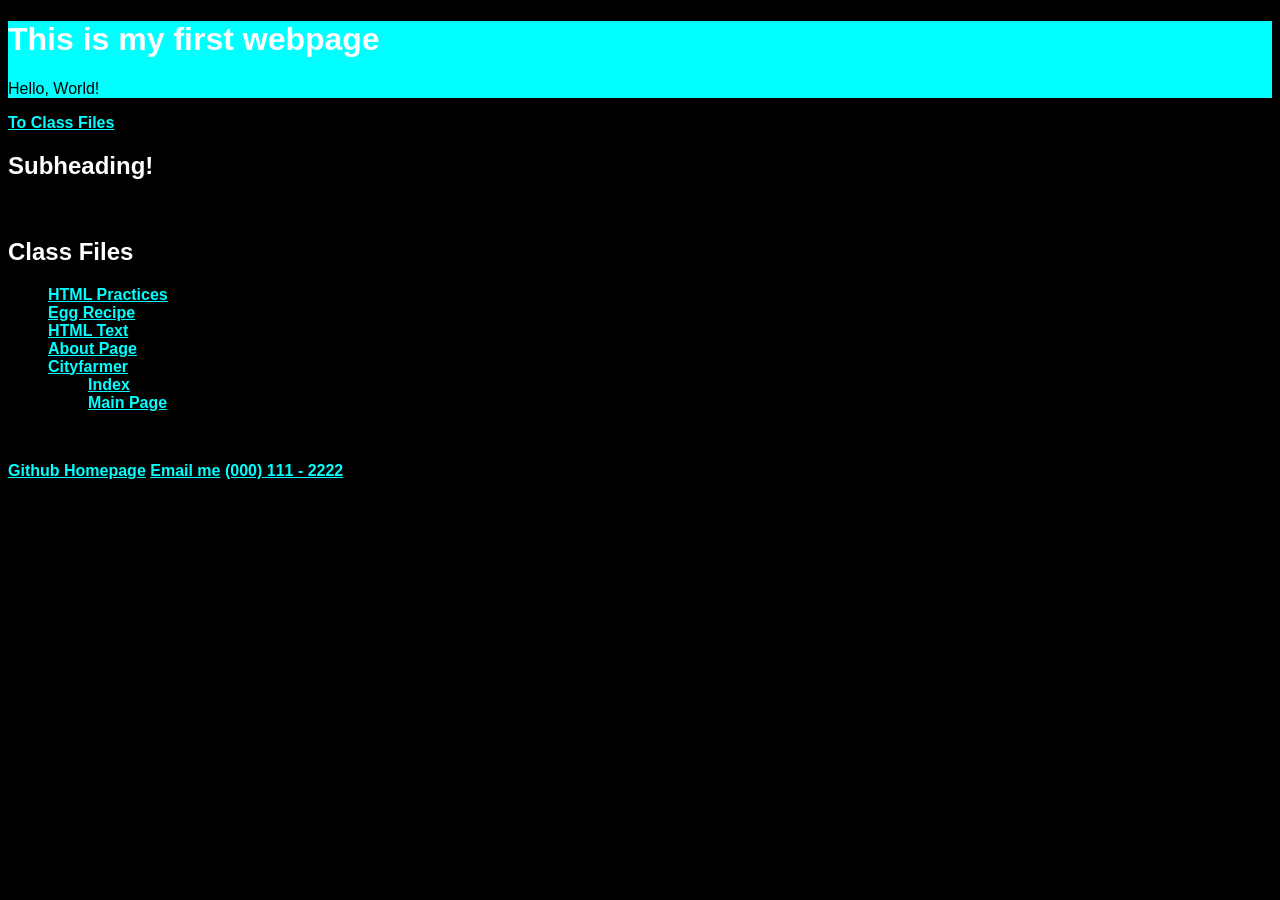
<file: index.html>
<!DOCTYPE html>
<html lang="en">
<head>
    <meta charset="UTF-8">
    <meta name="viewport" content="width=device-width, initial-scale=1.0">
    <title>Home</title>
    <style>

        body { font-family: Arial; background: black;}
        h1, h2, h3 { font-family: Arial; color: white; }
        #maindiv { background: aqua;}
        /* background and background-color do the same thing*/

        a {
            font-weight: bold;
            color: aqua;
        }
    </style>
</head>
<body>
    <div id="maindiv">
        <h1>This is my first webpage</h1>
        <p>Hello, World!</p>
    </div>
        <a href="#filebrowser">To Class Files</a>

        <h2>Subheading!</h2>
        <p>More Text!</p>
    </div>

    <div>
        <h2 id="filebrowser">Class Files</h2>
        <ul>
            <li><a href="practices.html">HTML Practices</a></li>
            <li><a href="eggrecipe.html">Egg Recipe</a></li>
            <li><a href="text.html">HTML Text</a></li>
            <li><a href="#">About Page</a></li>
            <li>
                <a href="cityfarmer/" target="_blank">Cityfarmer</a>
                <ul>
                    <li><a href="cityfarmer/index.html">Index</a></li>
                    <li><a href="cityfarmer/cityfarmer.html">Main Page</a></li>
                </ul>
            </li>
        </ul>
        <blockquote>"This is my quote" - Me</blockquote>
        <a href="https://joshkub.github.io">Github Homepage</a>
        <a href="mailto:test@test.com">Email me</a>
        <a href="tel:+10001112222">(000) 111 - 2222</a>
    </div>
</body>
</html>
</file>
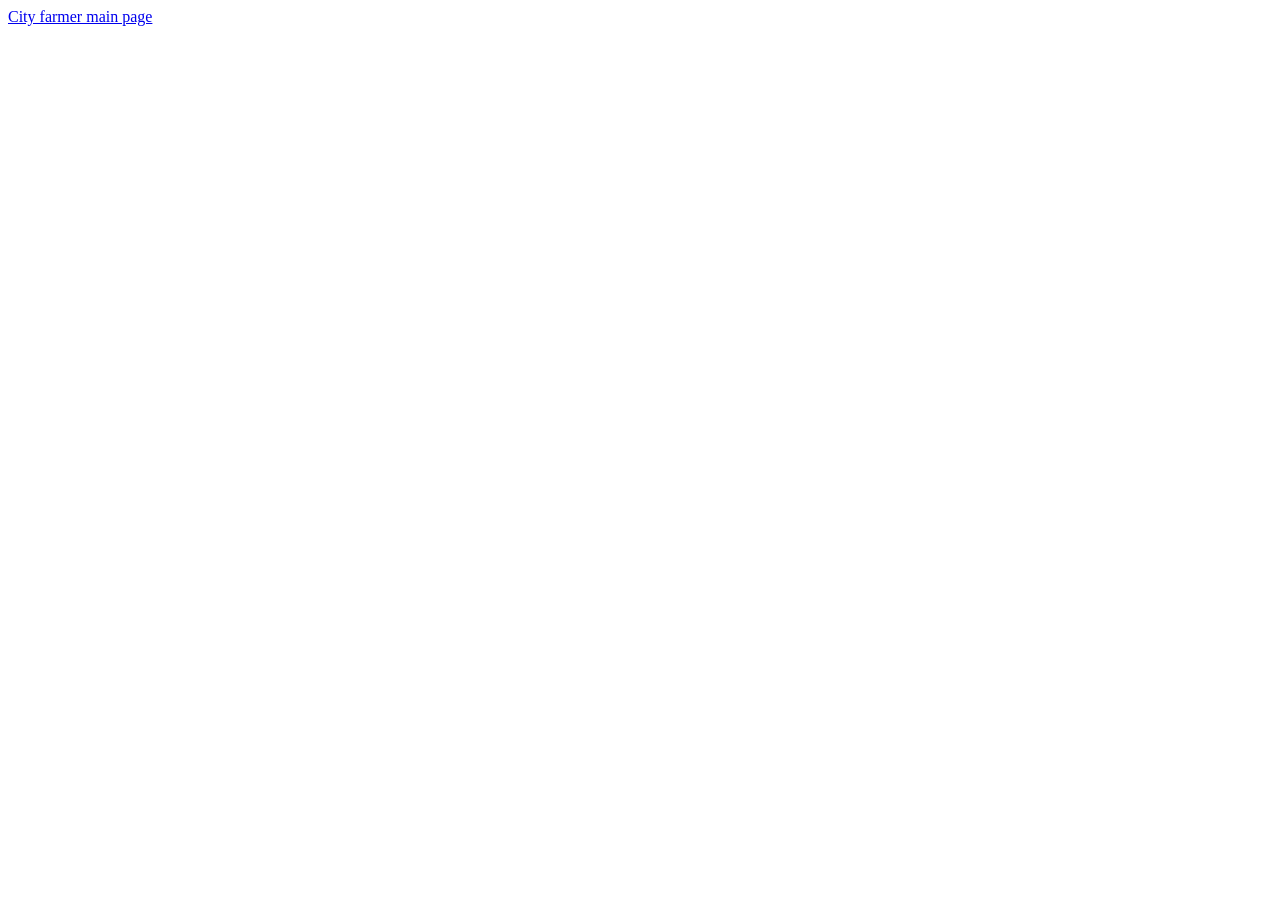
<file: cityfarmer/index.html>
<!DOCTYPE html>
<html lang="en">
<head>
    <meta charset="UTF-8">
    <meta name="viewport" content="width=device-width, initial-scale=1.0">
    <title>Document</title>
</head>
<body>
    <a href="cityfarmer.html">City farmer main page</a>
    
</body>
</html>
</file>
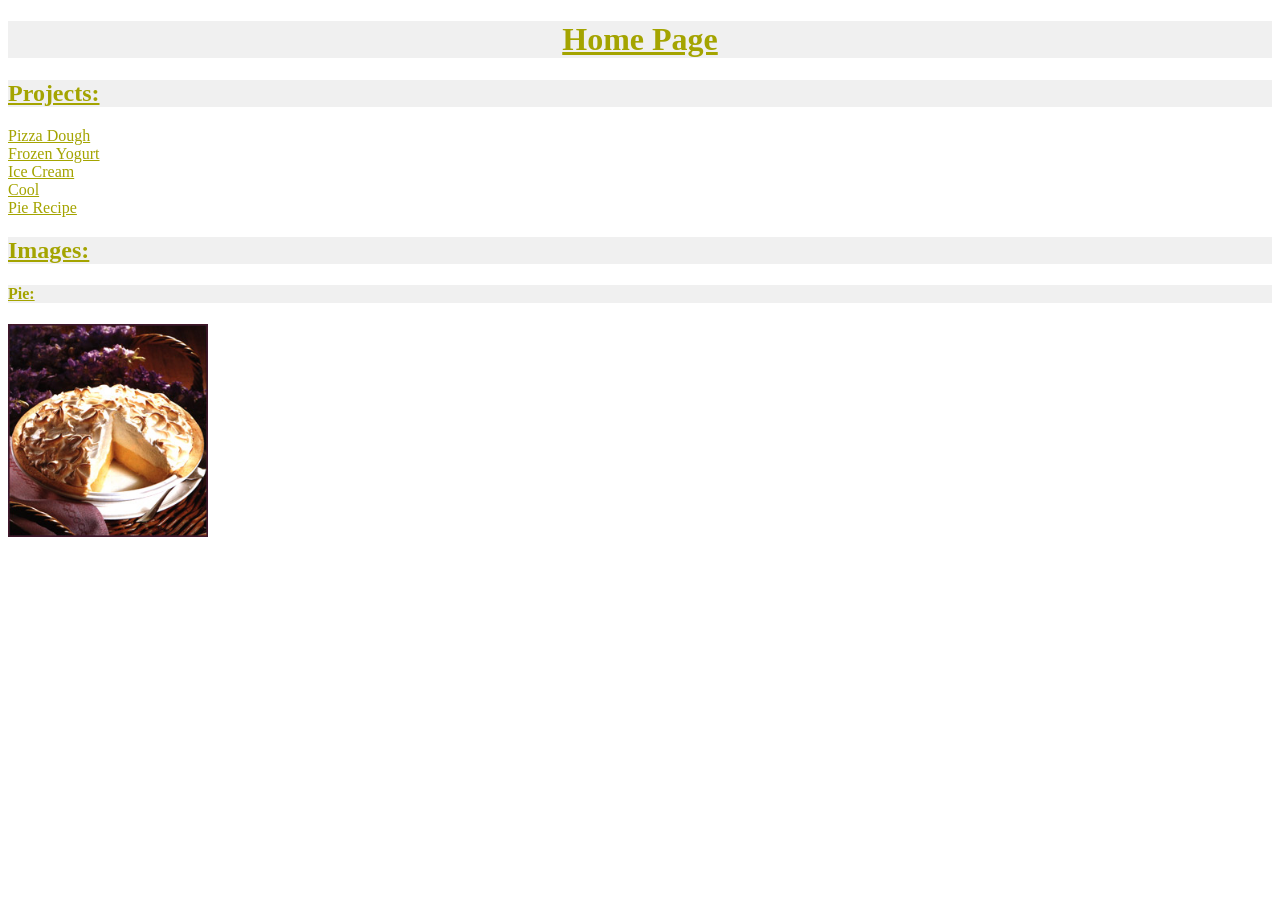
<file: pierecipe/index.html>
<!DOCTYPE html>
<html lang="en">
<head>
    <meta charset="UTF-8">
    <meta name="viewport" content="width=device-width, initial-scale=1.0">
    <title>Home</title>
    <link rel="stylesheet" href="index.css">
    <link rel="icon" href="http://www.rose-hulman.edu/class/csse/csse290-WebProgramming/images/w3c-html.png">
</head>
<body>
<center><h1>Home Page</h1></center>
<h2>Projects:</h2>
<a href = "">Pizza Dough </a><br>
<a href = "">Frozen Yogurt </a><br>
<a href = "">Ice Cream </a><br>
<a href = "">Cool </a><br>
<a href = "pie.html">Pie Recipe </a><br>
<h2>Images:</h2>    
<h4>Pie:</h4>
<img src="pie.jpg">
</body>
</html>
</file>
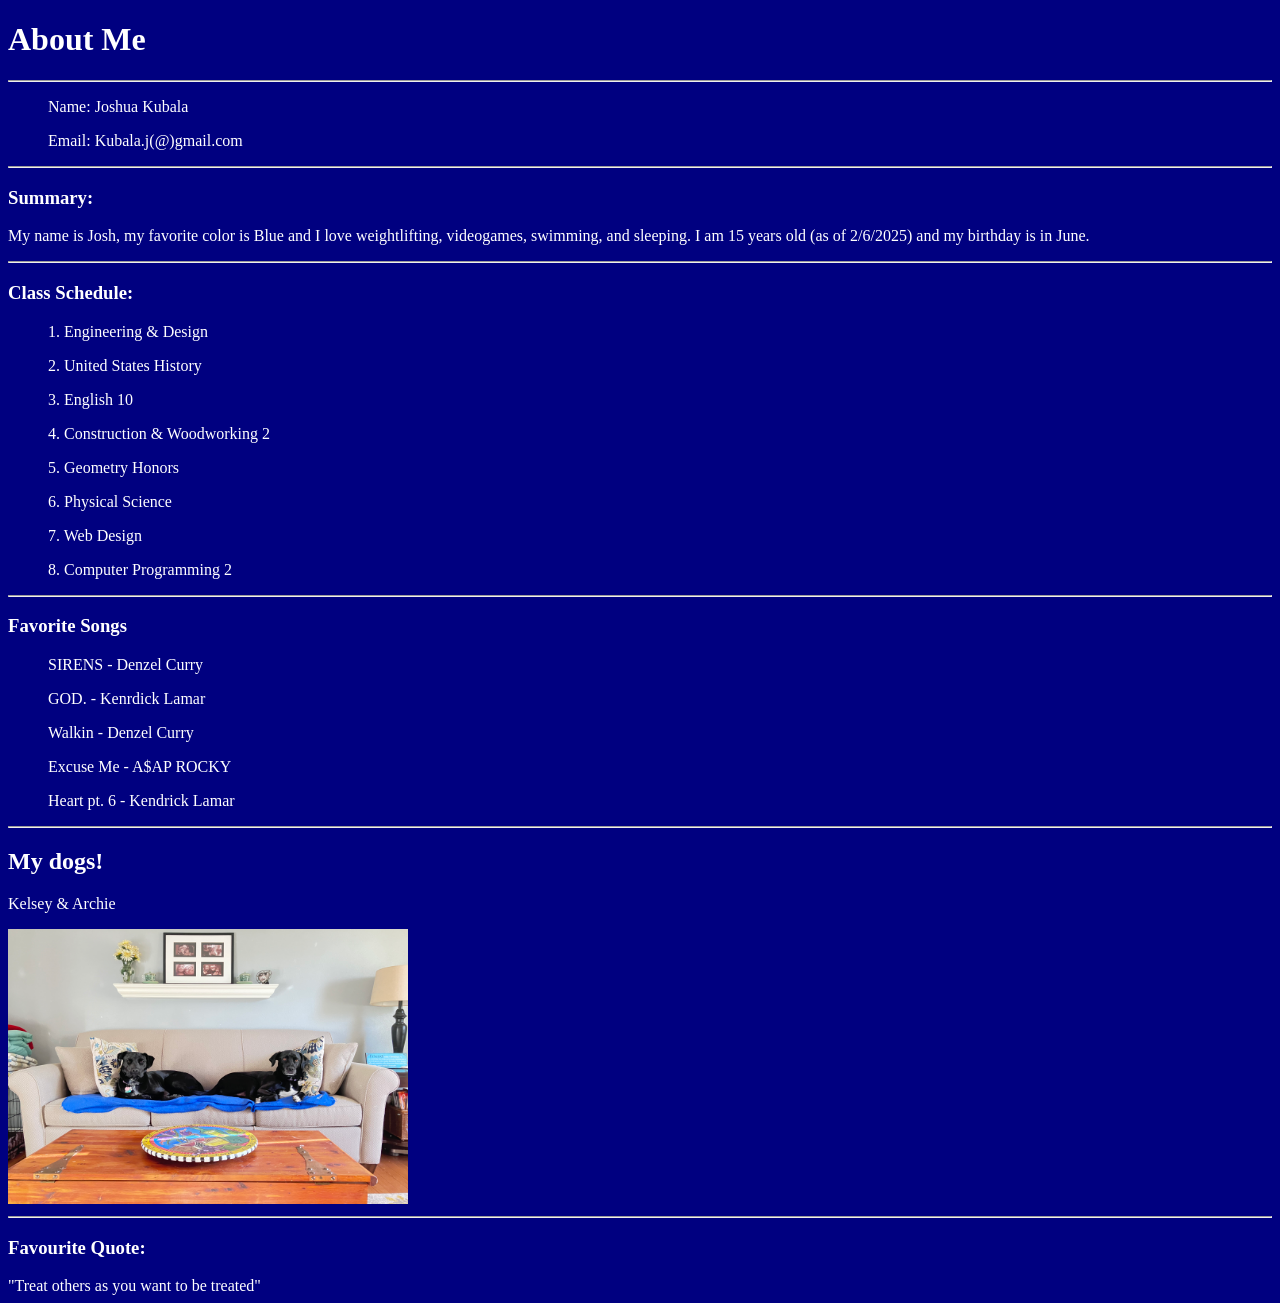
<file: about/me/index.html>
<!DOCTYPE html>
<html lang="en">
<head>
    <meta charset="UTF-8">
    <meta name="viewport" content="width=device-width, initial-scale=1.0">
    <title>About Me</title>
    <style> body {background: navy} 
            body {font-family: 'Lucida Sans'}
            body {color: white}
            .medium {width: 400px; height: 275px;}

    
    </style>
</head>
<body>
    <h1>About Me</h1>
    <hr>
        
        <ol>Name: Joshua Kubala</ol>
        <ol>Email: Kubala.j(@)gmail.com</ol>
    <hr>
    <h3>Summary:</h3>
    <p> My name is Josh, my favorite color is Blue and I love weightlifting, videogames, swimming, and sleeping. I am 15 years old (as of 2/6/2025) and my birthday is in June.</p>
    <hr>
    <h3>Class Schedule:</h3>
        <ol>1. Engineering & Design</ol>
        <ol>2. United States History</ol>
        <ol>3. English 10</ol>
        <ol>4. Construction & Woodworking 2</ol>
        <ol>5. Geometry Honors</ol>
        <ol>6. Physical Science </ol>
        <ol>7. Web Design</ol>
        <ol>8. Computer Programming 2</ol>
    <hr>
    <h3>Favorite Songs</h3>
    <ul>SIRENS - Denzel Curry</ul>
    <ul>GOD. - Kenrdick Lamar</ul>
    <ul>Walkin - Denzel Curry</ul>
    <ul>Excuse Me - A$AP ROCKY</ul>
    <ul>Heart pt. 6 - Kendrick Lamar</ul>
    <hr>
    <h2>My dogs!</h1>
    <p>Kelsey & Archie</p>
    <image src="doggos.jpeg" class = "medium"/>
    <hr>
    <h3>Favourite Quote:</h3>
    "Treat others as you want to be treated"


</body>
</html>
</file>
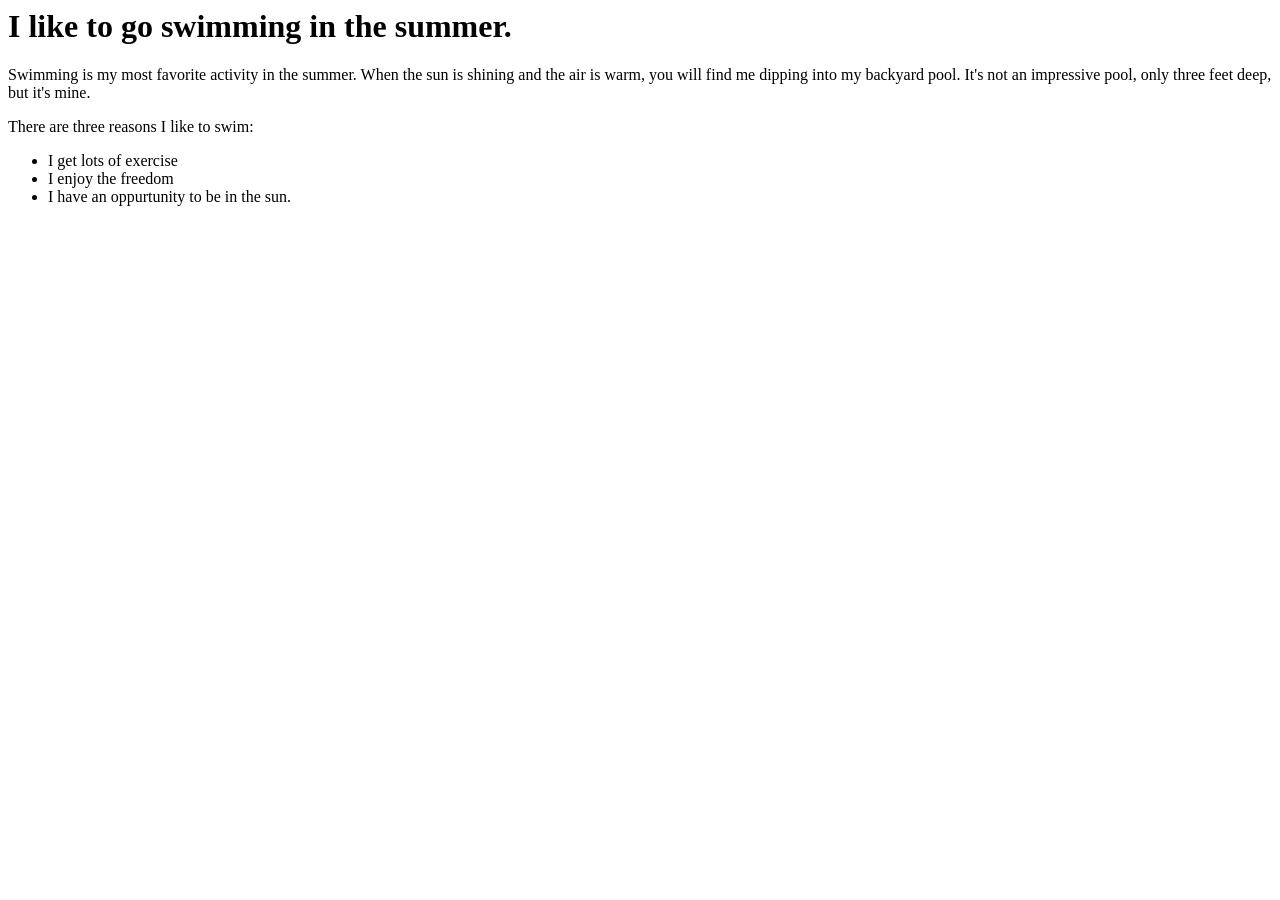
<file: chapter1.html>
<html>
<head>
<title>Why I like to go swimming</title>
</head>
<body>
<h1> I like to go swimming in the summer. </h1>
<p> Swimming is my most favorite activity in the summer. When
the sun is shining and the air is warm, you will find me dipping
into my backyard pool. It's not an impressive pool, only three
feet deep, but it's mine.</p>
<p>There are three reasons I like to swim:</p>
<ul>
<li>I get lots of exercise</li>
<li>I enjoy the freedom</li>
<li>I have an oppurtunity to be in the sun.</li>
</ul>
</body>
</html>
</file>
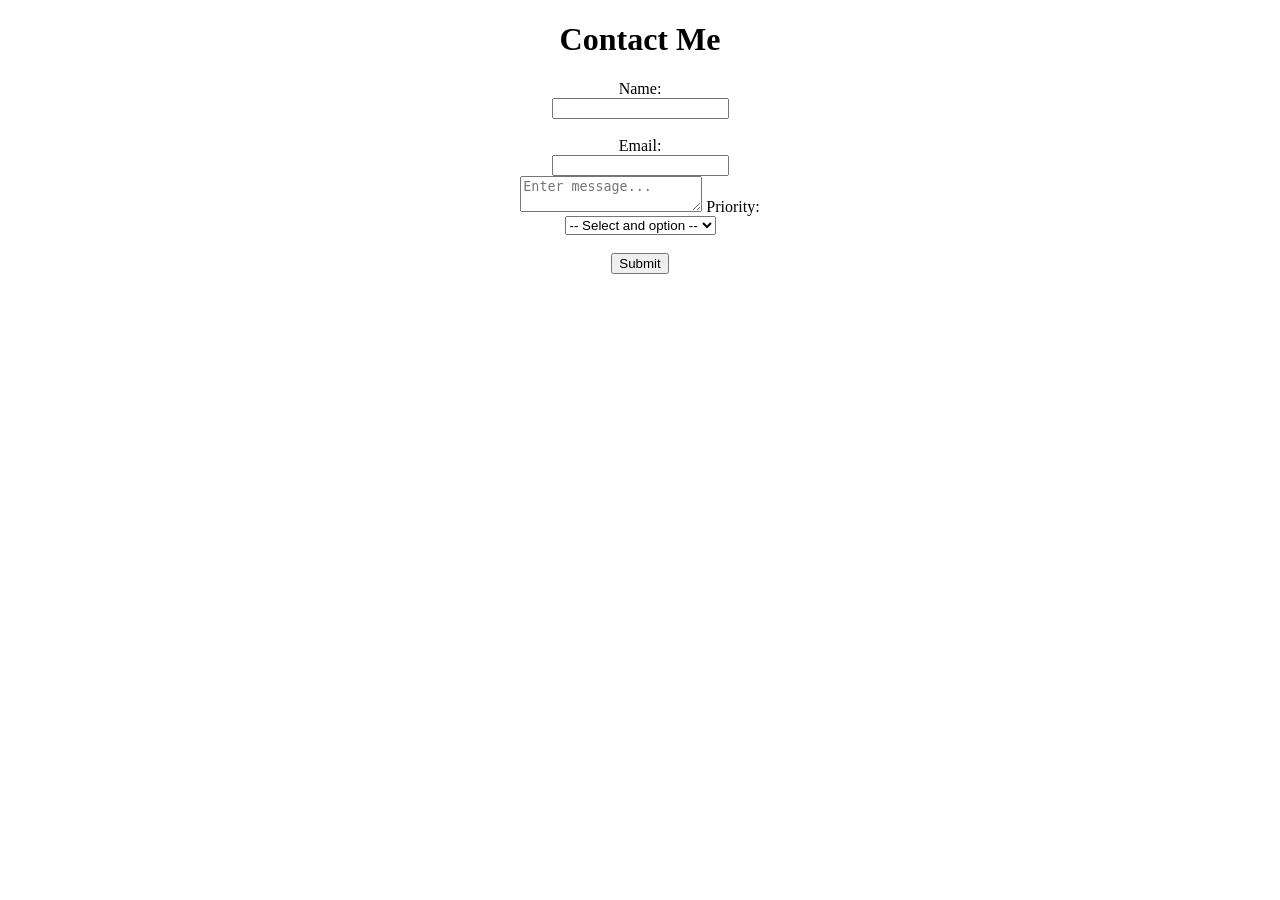
<file: contactme.html>
<!DOCTYPE html>
<html lang="en">
<head>
    <meta charset="UTF-8">
    <meta name="viewport" content="width=device-width, initial-scale=1.0">
    <title>Contact Me</title>
</head>
<body>
    <center><h1>Contact Me</h1></center>

    <form action="#" method="post" id="contactform"
        style="text-align:center;" onsubmit="alert('Not implemented yet');"
        <fieldset>
            <label for="myname">Name: </label> <br/>
            <input type="text" name="myname" id="myname" <required> <br/><br/>

            <label for="myemail">Email: </label> <br/>
            <input type="email" name="myemail" id="my email" required <br/><br/>
            
            <textarea name="tbody" id="tbody" placeholder="Enter message...""
                    required></textarea>

            <label for="priority">Priority:</label> <br/>
            <select name="priority" id="priority" required>
                <option disabled selected value>-- Select and option --</option>
                <option value="low">Low</option>
                <option value="med">Medium</option>
                <option value="high">High</option>
                <option value="crit">Critical</option>
            </select> <br/><br/>

            <input type="submit" value="Submit" id="sbutton">
        </fieldset>
    </form>
    
</body>
</html>
</file>
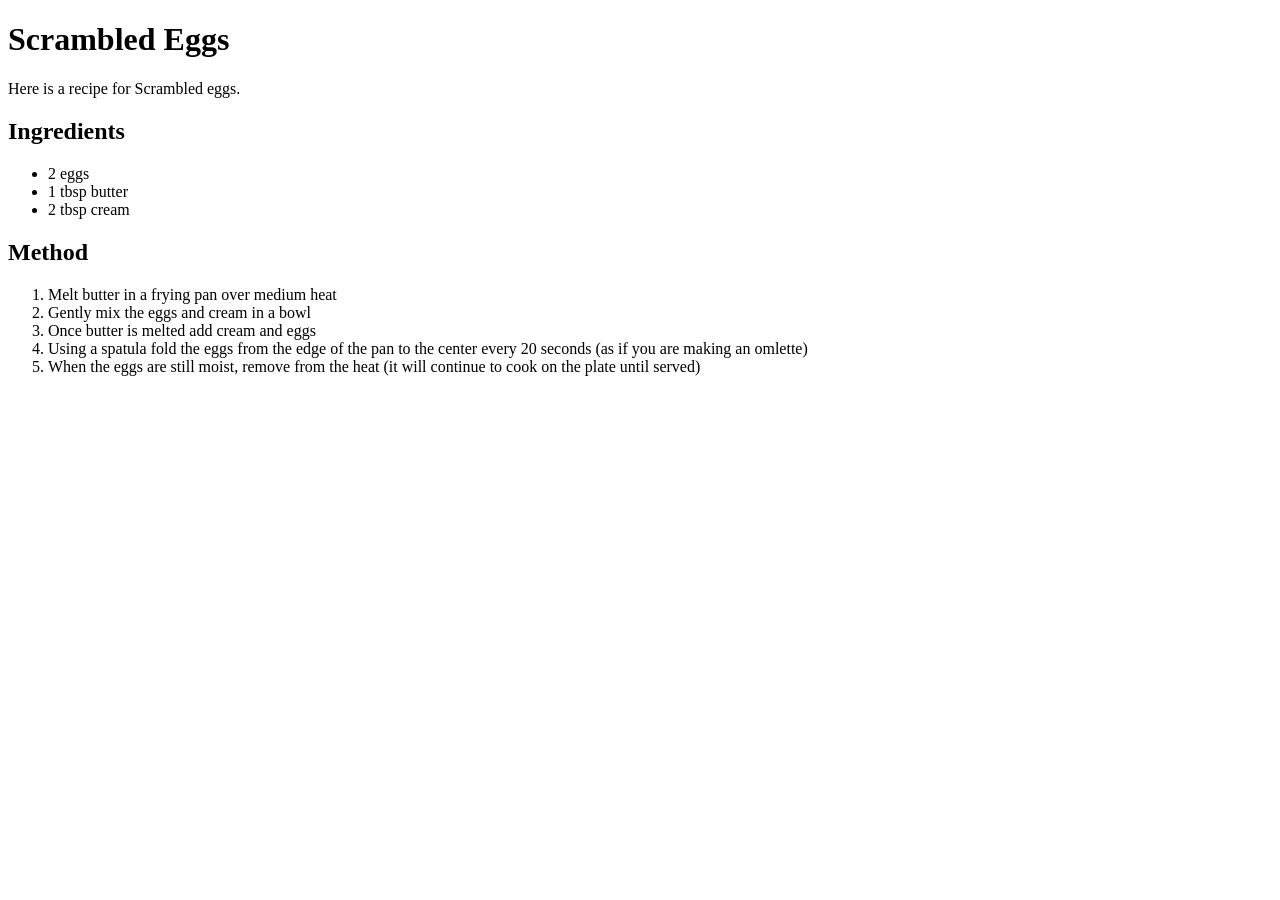
<file: eggrecipe.html>
<!DOCTYPE html>
<html lang="en">
<head>
    <meta charset="UTF-8">
    <meta name="viewport" content="width=device-width, initial-scale=1.0">
    <title>Document</title>
</head>
<body>
    <h1>Scrambled Eggs</h1>
    <p>Here is a recipe for 
        Scrambled eggs.</p>

    <div id="ingredients">
        <h2>Ingredients</h2>
        <ul>
            <li>2 eggs</li>
            <li>1 tbsp butter</li>
            <li>2 tbsp cream</li>
        </ul>

    </div>

    <!-- Recipe Instructions -->
    <div id="method">
        <h2>Method</h2>
        <ol>
            <li>Melt butter in a frying pan over medium heat</li>
            <li>Gently mix the eggs and cream in a bowl</li>
            <li>Once butter is melted add cream and eggs</li>
            <li>Using a spatula fold the eggs from the edge
                of the pan to the center every 20 seconds
                (as if you are making an omlette)</li>
            <li>When the eggs are still moist, remove from
                the heat (it will continue to cook on the
                plate until served)</li>
        </ol>
    </div>
</body>
</html>
</file>
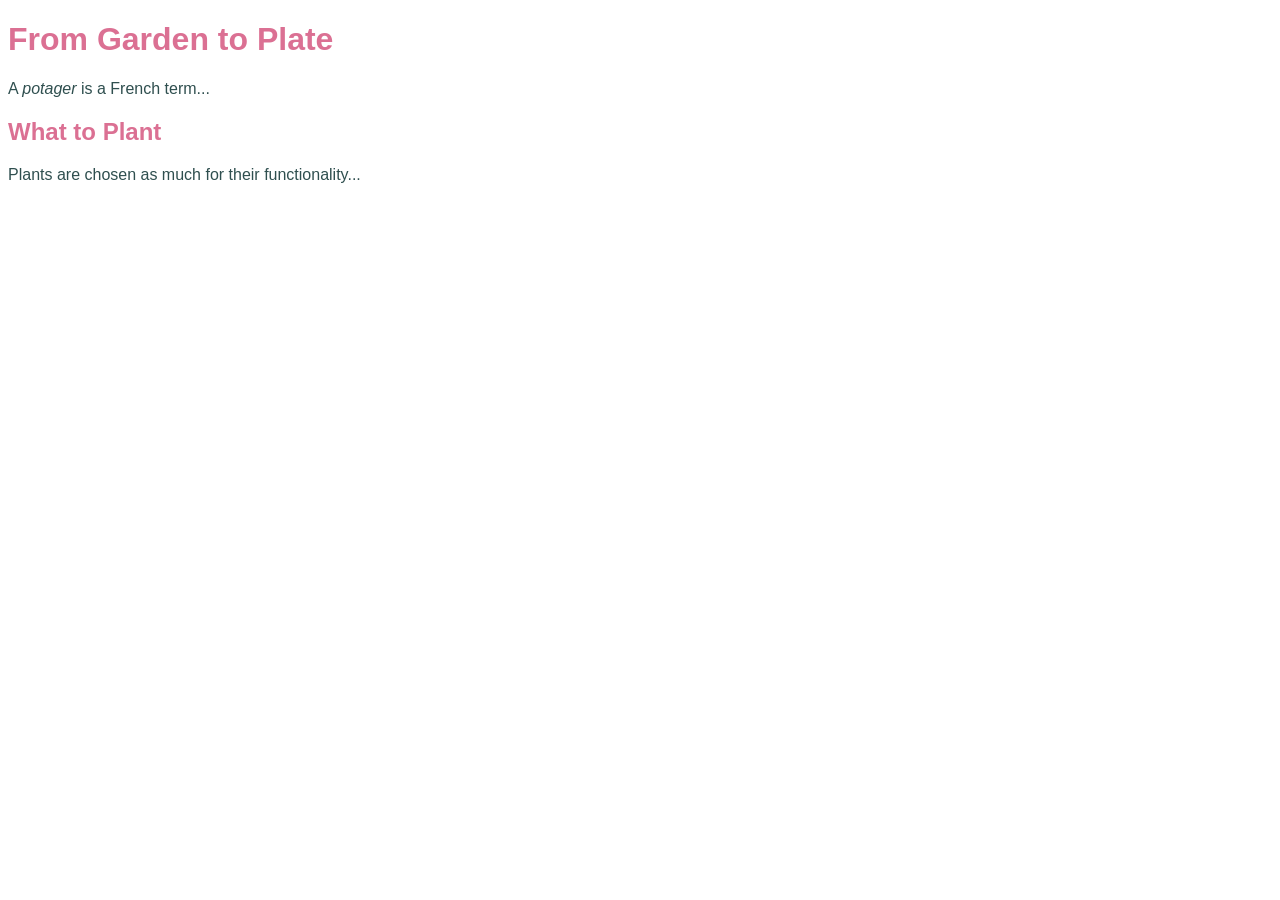
<file: gardenplate.html>
<!DOCTYPE html>
<html lang="en">
<head>
    <meta charset="UTF-8">
    <meta name="viewport" content="width=device-width, initial-scale=1.0">
    <title>Introducing CSS</title>
    <style>
        * {
            font-family: Arial;
        }

        h1, h2 {
            color: palevioletred;
        }

        p { color: darkslategray; }
    </style>
</head>
<body>
    <h1>From Garden to Plate</h1>
    <p>A <i>potager</i> is a French term...</p>

    <h2>What to Plant</h2>
    <p>Plants are chosen as much for their functionality...</p>
</body>
</html>
</file>
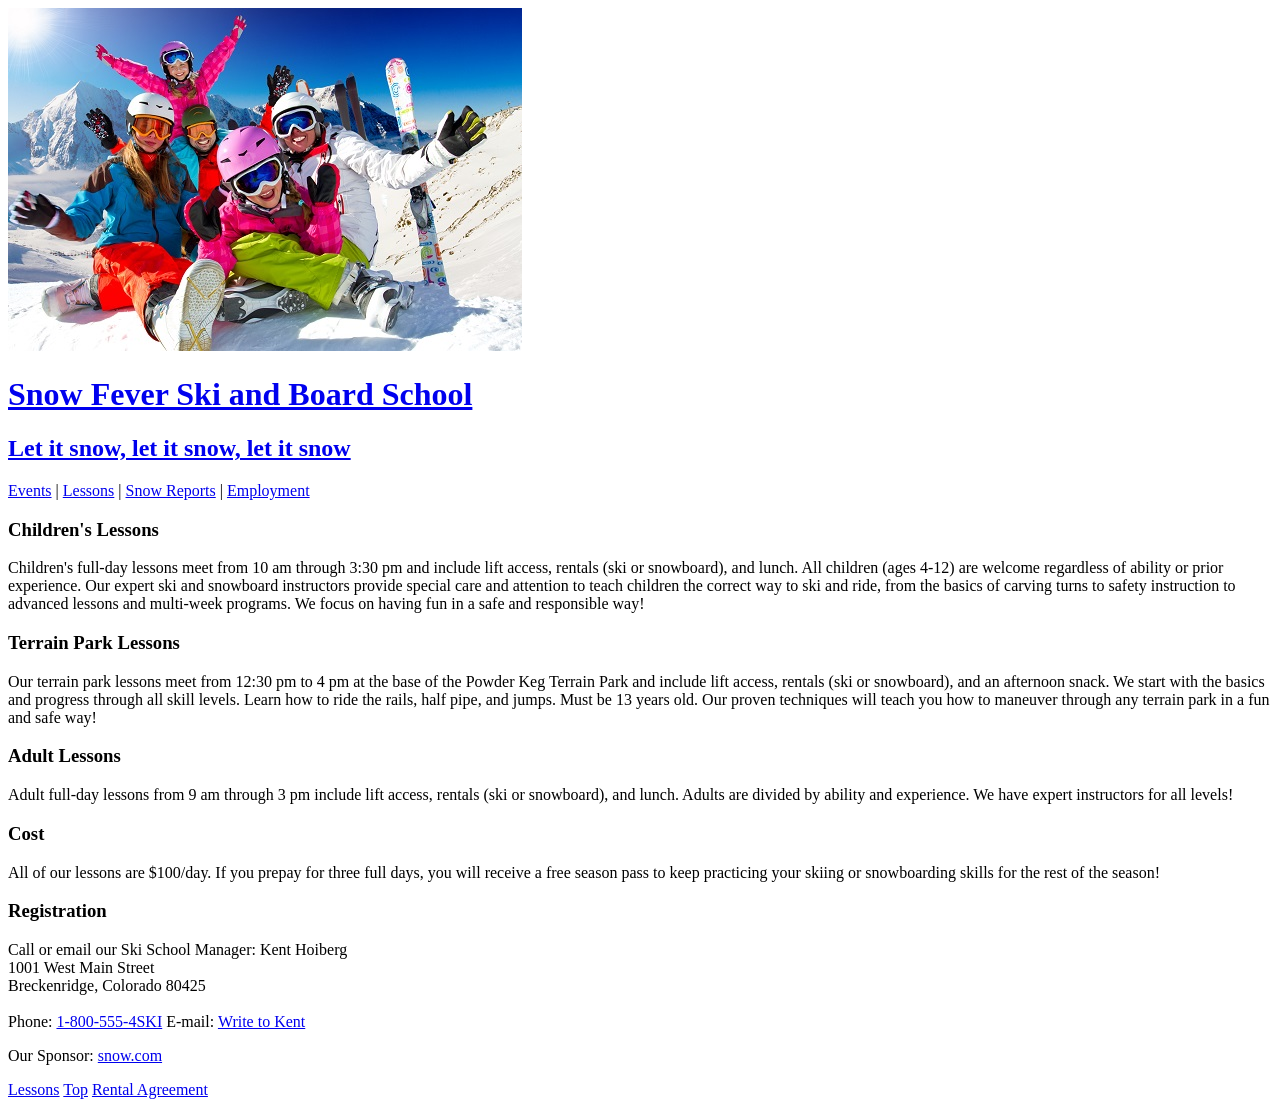
<file: lab-ch-3.html>
<!DOCTYPE html>
<!--  Enter your name
      Enter the current date -->
<html>
<head>
		<meta charset="utf-8">
		<title>Snow Fever</title>
</head>
<body>
	<header>
		<a href="https://snow.com" ><img src="ski.jpg" alt="happy skiers" height="343" width="514" href="events.html"/>
	<h1>Snow Fever Ski and Board School</h1>
	<h2>Let it snow, let it snow, let it snow</h2>
	</header>
	<nav>
        <a href="events.html">Events</a> | <a href="lessons.html">Lessons</a> | <a href="snowreports.html">Snow Reports</a> | <a href="employment.html">Employment</a>
	</nav>
	<div id="content">
		<h3>Children's Lessons</h3>
			<p>Children's full-day lessons meet from 10 am through 3:30 pm and include lift access, rentals (ski or snowboard), and lunch. All children (ages 4-12) are welcome regardless of ability or prior experience. Our expert ski and snowboard instructors provide special care and attention to teach children the correct way to ski and ride, from the basics of carving turns to safety instruction to advanced lessons and multi-week programs. We focus on having fun in a safe and responsible way!</p>
		<h3>Terrain Park Lessons</h3>
			<p>Our terrain park lessons meet from 12:30 pm to 4 pm at the base of the Powder Keg Terrain Park and include lift access, rentals (ski or snowboard), and an afternoon snack. We start with the basics and progress through all skill levels. Learn how to ride the rails, half pipe, and jumps.  Must be 13 years old. Our proven techniques will teach you how to maneuver through any terrain park in a fun and safe way! </p>
		<h3>Adult Lessons</h3>
			<p>Adult full-day lessons from 9 am through 3 pm include lift access, rentals (ski or snowboard), and lunch.  Adults are divided by ability and experience.  We have expert instructors for all levels!</p>
		<h3>Cost</h3>
			<p>All of our lessons are $100/day. If you prepay for three full days, you will receive a free season pass to keep practicing your skiing or snowboarding skills for the rest of the season! </p>
		<h3>Registration</h3>
			<p>Call or email our Ski School Manager:
			Kent Hoiberg<br>
			1001 West Main Street<br>
			Breckenridge, Colorado 80425<br><br>
			Phone: <a href="1-800-555-4754">1-800-555-4SKI</a>
			E-mail:	 <a href="kent@ilovesnow.com">Write to Kent</a>
		</p>
	</div> <!--end content-->
	<footer>
		<p>Our Sponsor: <a href="https://snow.com">snow.com</a></p>
		<p><a href="https://snow.com">Lessons</a>
			<a href="https://snow.com">Top</a>
			<a href="https://snow.com">Rental Agreement</a>
		</p>
		</p>
	</footer>
</body>
</html>
</file>
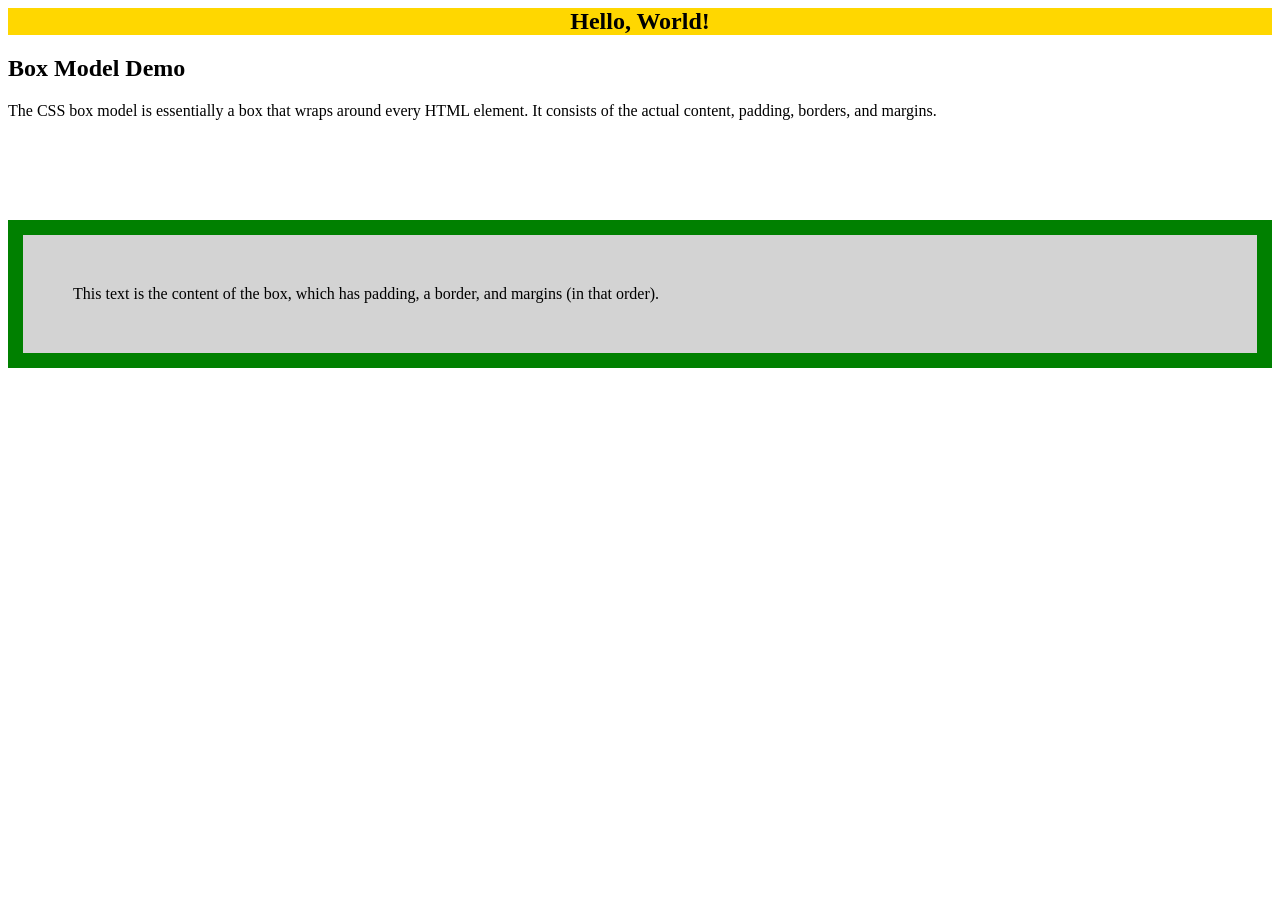
<file: marginpadding.html>
<!DOCTYPE html>
<html lang="en">
<head>
    <meta charset="UTF-8">
    <meta name="viewport" content="width=device-width, initial-scale=1.0">
    <title>Document</title>
    <style>
        p { margin-bottom: 100px; }
        nav { width: 100%; background: gold; }
        h1 { margin: 0 auto; text-align: center; }
        
        div {
            background: lightgray;
            width: 300 px;
            padding: 50px;
            border: 15px solid green;
            margin: 20px auto;
        } 
    </style>
</head>
<body>
    <nav>
        <h1>Hello, World!</h1>
    </nav>

    <h2>Box Model Demo</h2>
    <p>The CSS box model is essentially a box that wraps around
        every HTML element. It consists of the actual content, padding,
        borders, and margins.
    </p>

    <div>
        This text is the content of the box, which has
        padding, a border, and margins (in that order).
    </div>
</body>
</html>
</file>
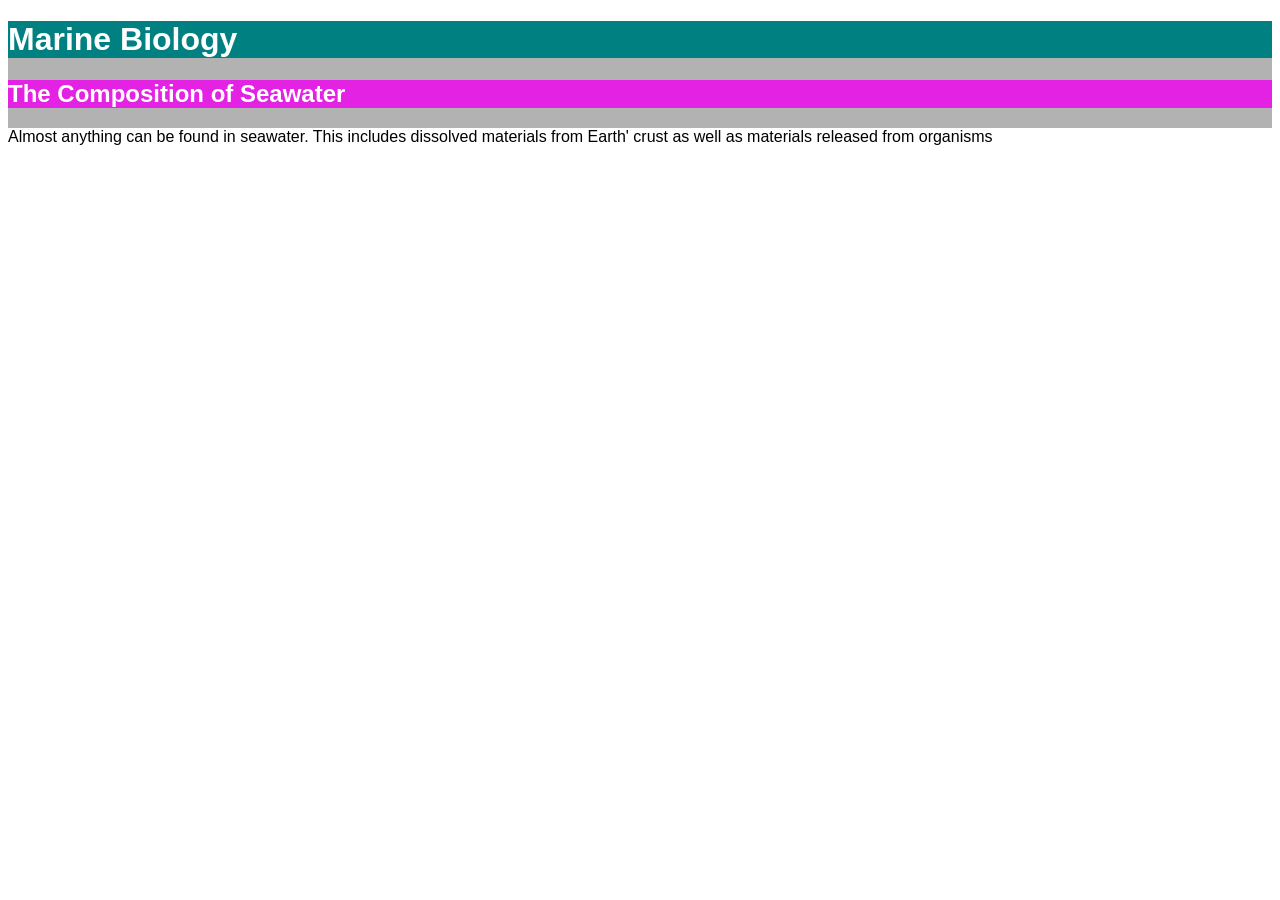
<file: marinebio.html>
<!DOCTYPE html>
<html lang="en">
<head>
    <meta charset="UTF-8">
    <meta name="viewport" content="width=device-width, initial-scale=1.0">
    <title>Document</title>
    <style>
        * { font-family:'Lucida Sans', 'Lucida Sans Regular', 'Lucida Grande', 'Lucida Sans Unicode', Geneva, Verdana, sans-serif;}
            h1 {
                color: white;
                background: teal;
            }
            h2 {
                color: white;
                background: rgb(228, 34, 228);
            }
            p { background: #ffffff;}
            #card { background: #b2b2b2}
    </style>
</head>
<body>
    <div id="card">
        <h1>Marine Biology</h1>
        <h2> The Composition of Seawater</h2>
        <p>Almost anything can be found in seawater.
        This includes dissolved materials from Earth'
        crust as well as materials released from organisms
        </p>
    </div>
    
</body>
</html>
</file>
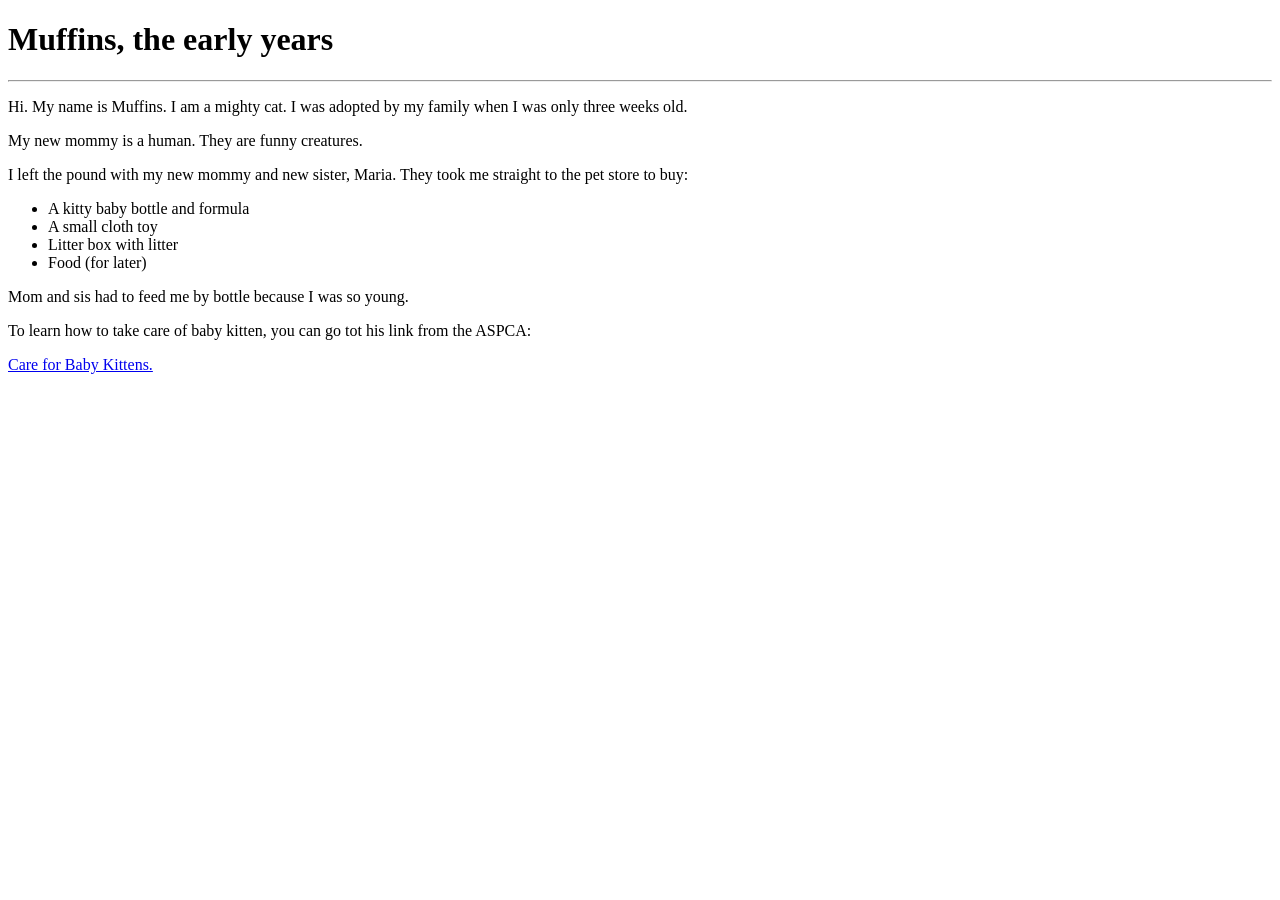
<file: muffins.html>
<!DOCTYPE html>
<html>
    <head>
        <title>Muffins</title>
    </head>
    <body>
<h1>Muffins, the early years</h1>
<hr>
<p>Hi. My name is Muffins. I am a mighty
cat. I was adopted by my family when I was
only three weeks old.</p>
<p> My new mommy is a human. They are
funny creatures. </p>
<p>I left the pound with my new mommy and
new sister, Maria. They took me straight to
the pet store to buy:</p>

    <ul>
    <li>A kitty baby bottle and formula</li>
    <li>A small cloth toy</li>
    <li>Litter box with litter</li>
    <li>Food (for later)</li></ul>
    <p>Mom and sis had to feed me by bottle
    because I was so young.</p>

    <p>To learn how to take care of baby
    kitten, you can go tot his link from the
    ASPCA:</p>

    <a href="http://www.aspca.org/pet-
    care/cat-care/newborn-kitten-care">Care for
    Baby Kittens.</a>
    </body>
</html>
</file>
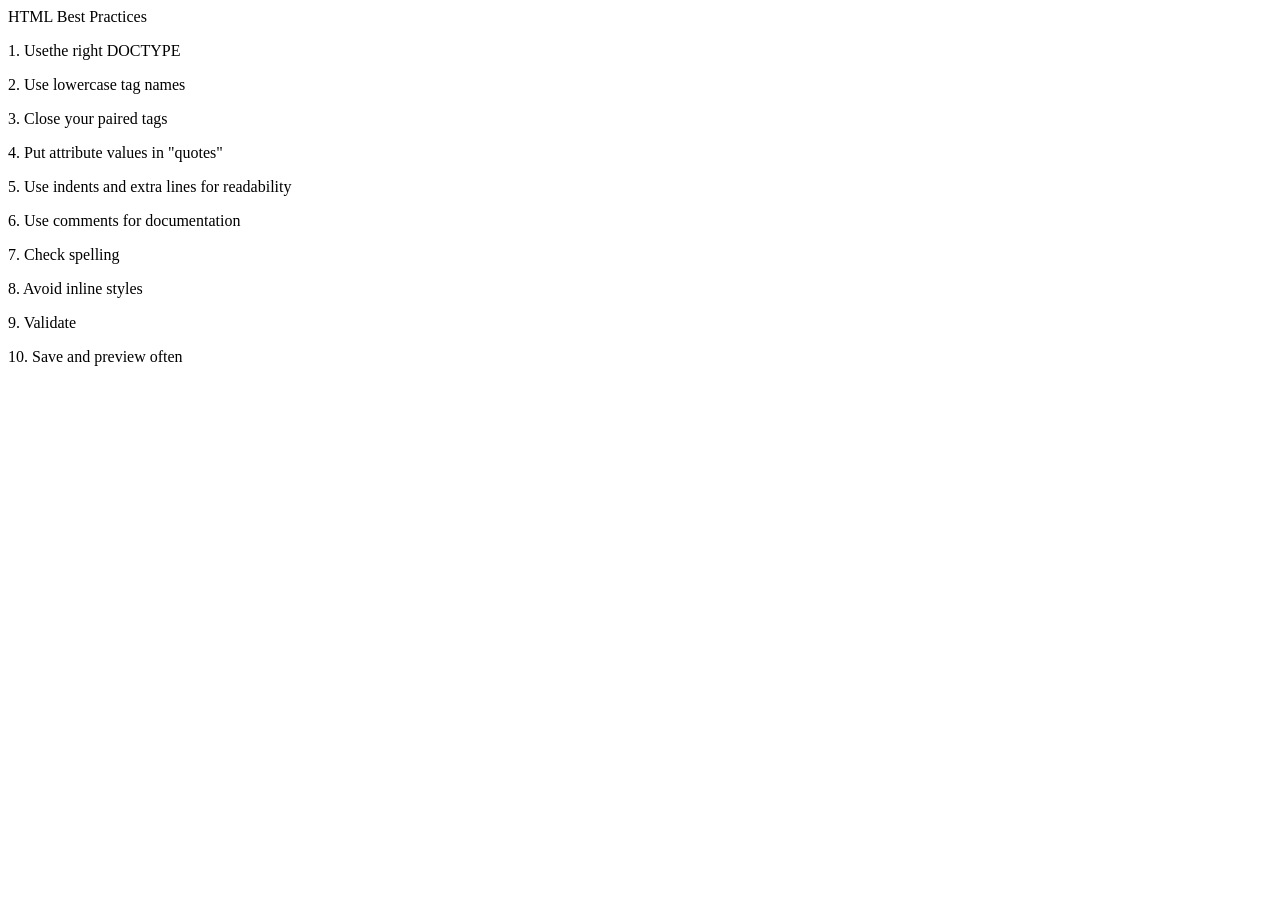
<file: practices.html>
<!DOCTYPE html>
<html lang="en">
<head>
    <meta charset="UTF-8">
    <meta name="viewport" content="width=device-width, initial-scale=1.0">
    <title>HTML Stuff</title>
</head>
<body>
    <hi>HTML Best Practices</hi>
    <p>1. Usethe right DOCTYPE</p>
    <p>2. Use lowercase tag names</p>
    <p>3. Close your paired tags</p>
    <p>4. Put attribute values in "quotes"</4>
    <p>5. Use indents and extra lines for readability</p>
    <p>6. Use comments for documentation</p>
    <p>7. Check spelling</p>
    <p>8. Avoid inline styles</p>
    <p>9. Validate</p>
    <p>10. Save and preview often</p>
</body>
</html>
</file>
<file: pierecipe/index.css>
h1, h2, h3, h4, h5, h6 {
    color: #A4A400; 
    background-color: #F0F0F0;
    text-decoration: underline;
}
a {
    color:#A4A400;
}

img {width: 200px;}
</file>
